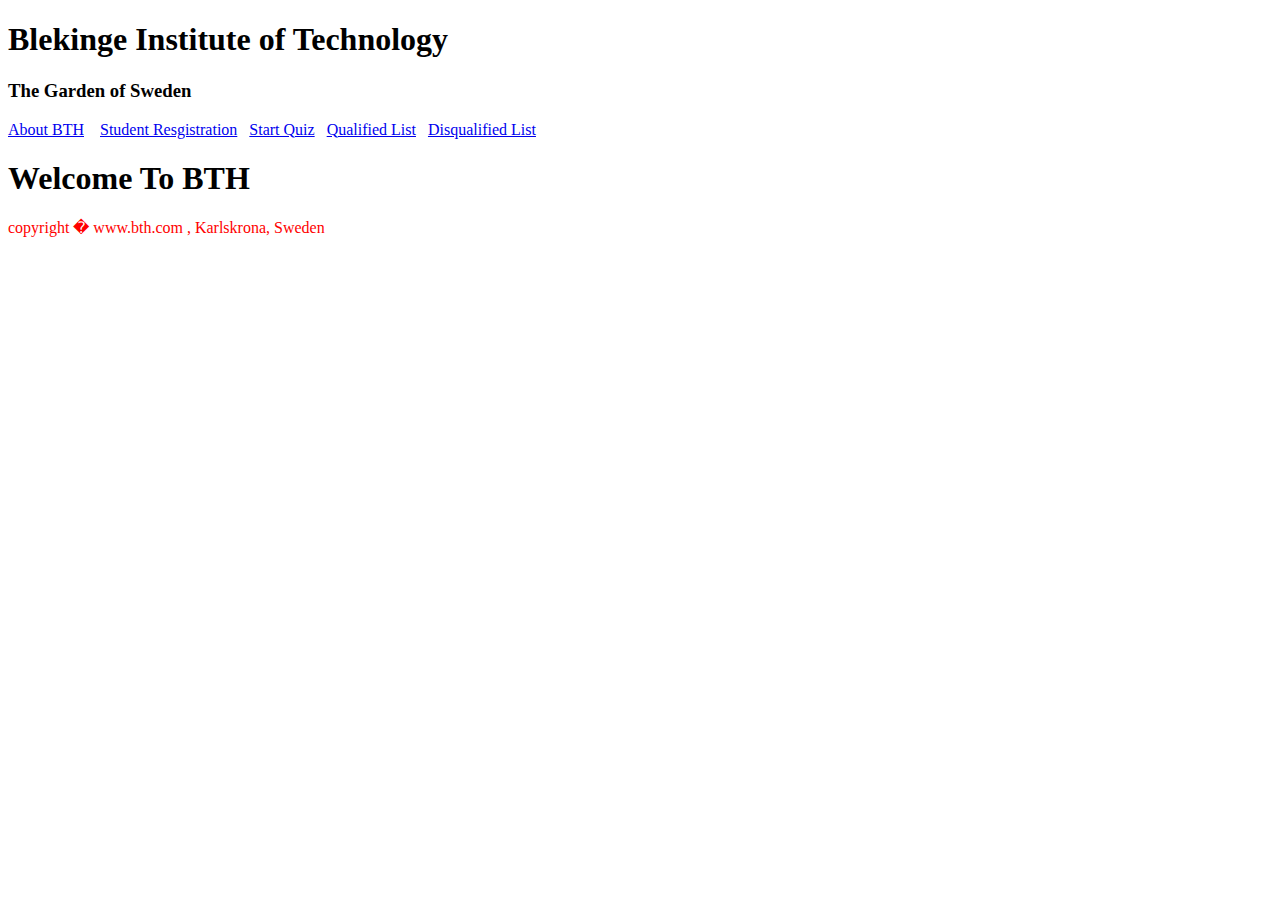
<file: index.html>
<!DOCTYPE html>
<head><title>Blekinge Institute of Technology</title>
<link href="bth.css" rel="stylesheet">
</head>

<header>
 <hgroup>
 <h1>Blekinge Institute of Technology</h1>
<h3>The Garden of Sweden</h3>
</hgroup>
<nav>
<a href=#>About BTH</a> &nbsp&nbsp
<a href=#>Student Resgistration</a>&nbsp&nbsp
<a href=#>Start Quiz</a>&nbsp&nbsp
<a href=#>Qualified List</a>&nbsp&nbsp
<a href=#>Disqualified List</a>&nbsp
</nav>
</header>
<section>
<article>
<h1>Welcome To BTH</h1>
</article>
</section>
<footer>
copyright �  www.bth.com , Karlskrona, Sweden
</footer>
</file>
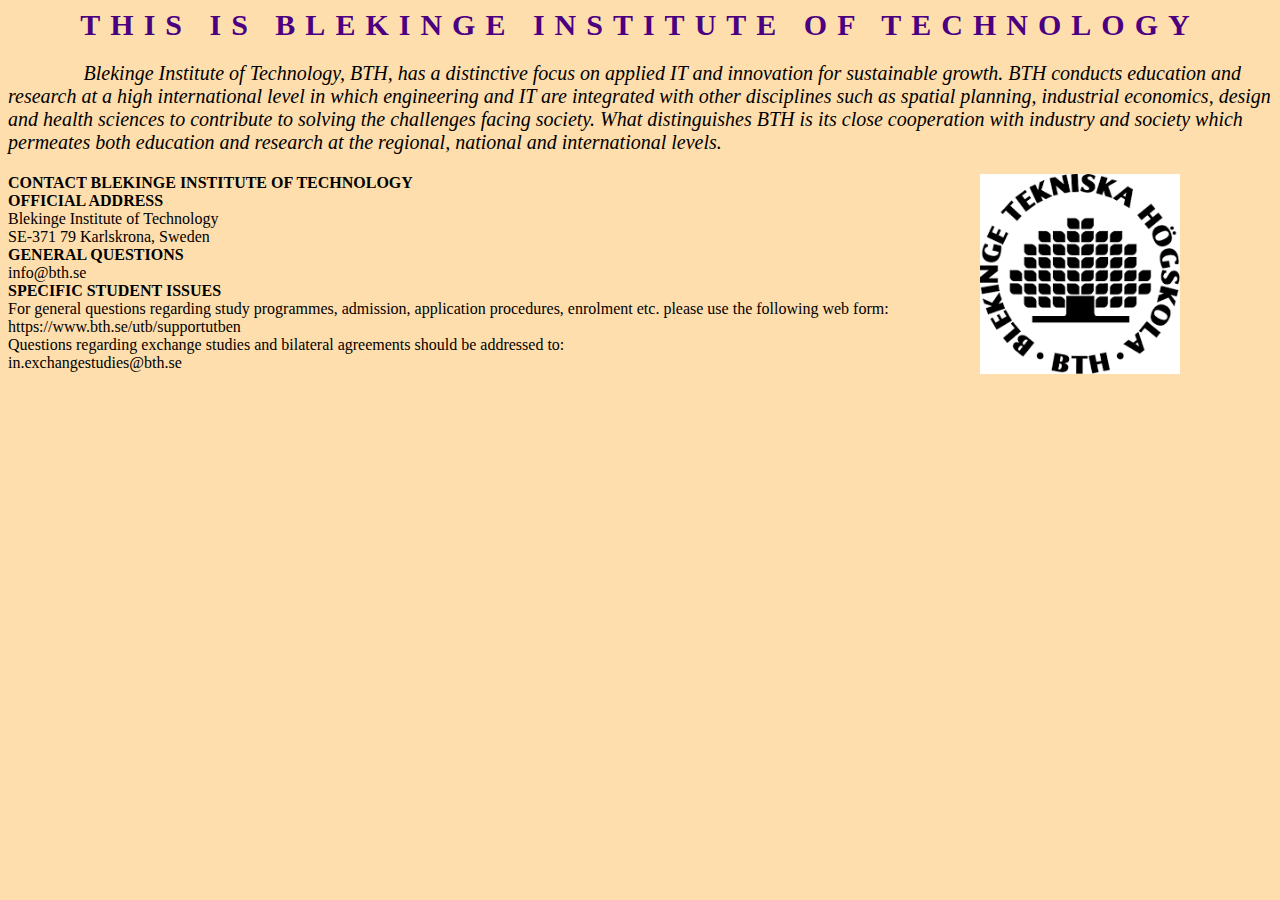
<file: about.html>
<link href="aboutc.css" rel="stylesheet">
<body >
<h1>THIS IS BLEKINGE INSTITUTE OF TECHNOLOGY</h1>
<p>Blekinge Institute of Technology, BTH, has a distinctive focus on applied IT and innovation for sustainable growth. BTH conducts education and research at a high international level in which engineering and IT are integrated with other disciplines such as spatial planning, industrial economics, design and health sciences to contribute to solving the challenges facing society.

What distinguishes BTH is its close cooperation with industry and society which permeates both education and research at the regional, national and international levels.
</p>
<img src=logo.png>
<b>CONTACT BLEKINGE INSTITUTE OF TECHNOLOGY</b><br>
<b>OFFICIAL ADDRESS</b><br>
Blekinge Institute of Technology<br>
SE-371 79 Karlskrona, Sweden<br>

<b>GENERAL QUESTIONS</b><br>
info@bth.se<br>

<b>SPECIFIC STUDENT ISSUES</b><br>
For general questions regarding study programmes, admission, application procedures, enrolment etc. please use the following web form:<br>

https://www.bth.se/utb/supportutben<br>

Questions regarding exchange studies and bilateral agreements should be addressed to:<br>

in.exchangestudies@bth.se<br>
</body>
</file>
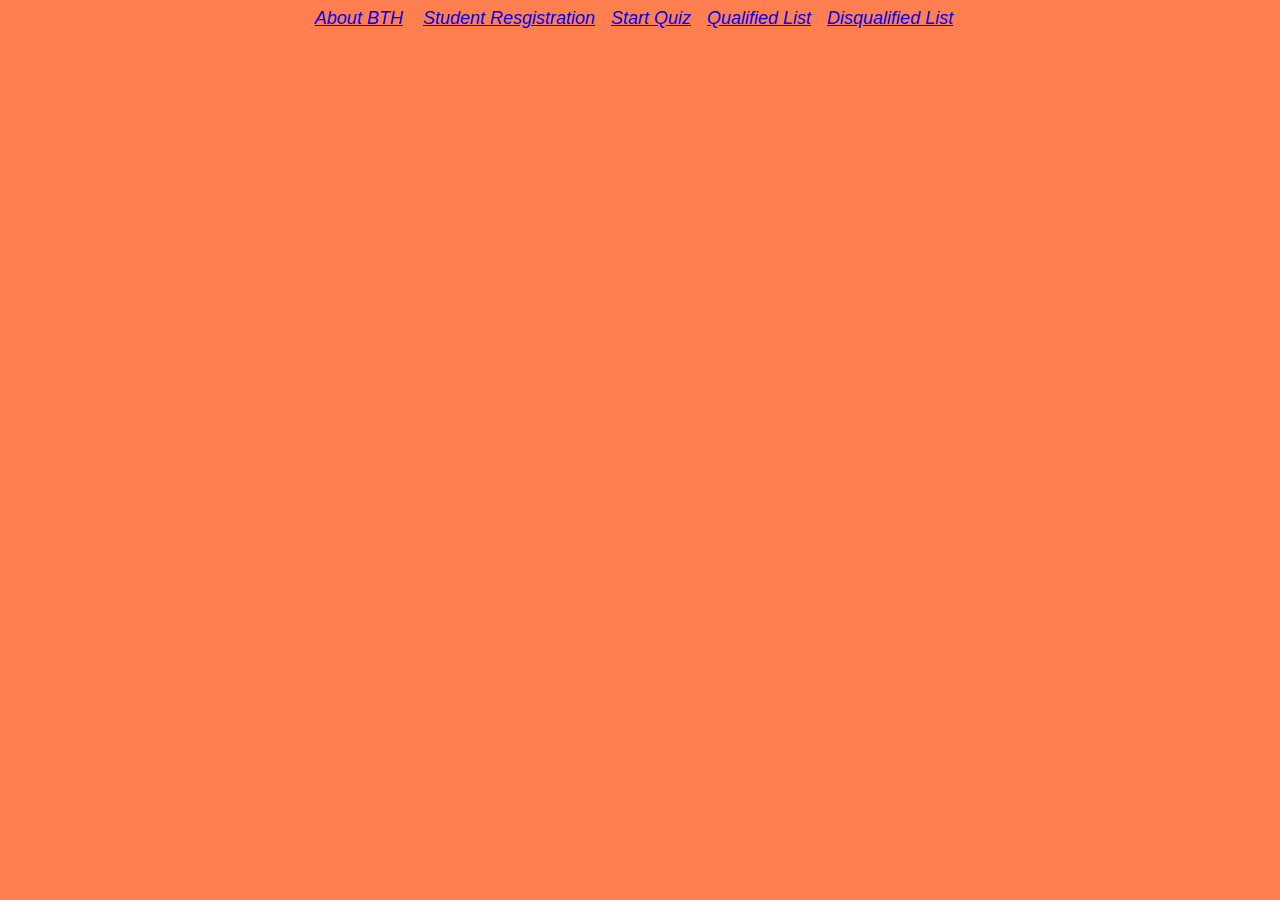
<file: frame3.html>
<link href="frame3c.css" rel="stylesheet">
<body>
<center>
<a href=about.html target=abc>About BTH</a> &nbsp&nbsp&nbsp
<a href=stureg.html target=abc>Student Resgistration</a>&nbsp&nbsp&nbsp
<a href=login.html target=abc>Start Quiz</a>&nbsp&nbsp&nbsp
<a href=#>Qualified List</a>&nbsp&nbsp&nbsp
<a href=#>Disqualified List</a>&nbsp&nbsp&nbsp
</center></body>
</file>
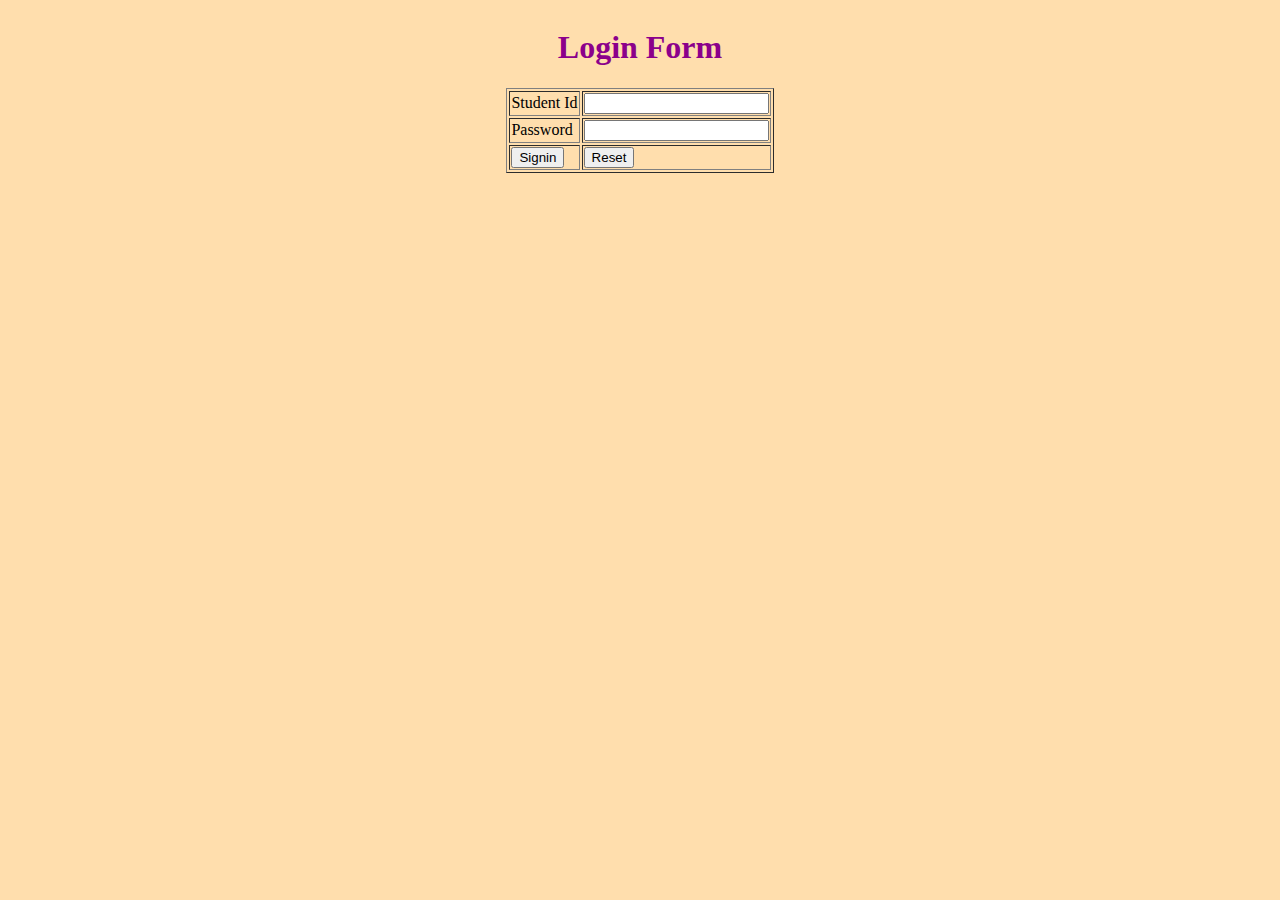
<file: login.html>
<link href="regc.css" rel="stylesheet">
<body>
<table align=center border=1>
<caption><h1>Login Form</h1></caption>
<tr > <td> Student Id</td> <td><input type=text></td> </tr>
<tr> <td>Password</td> <td > <input type=password></td></tr>
<tr> <td><input type=submit value=Signin> </td> <td><input type=reset> </td></tr>
</table>
</body>
</file>
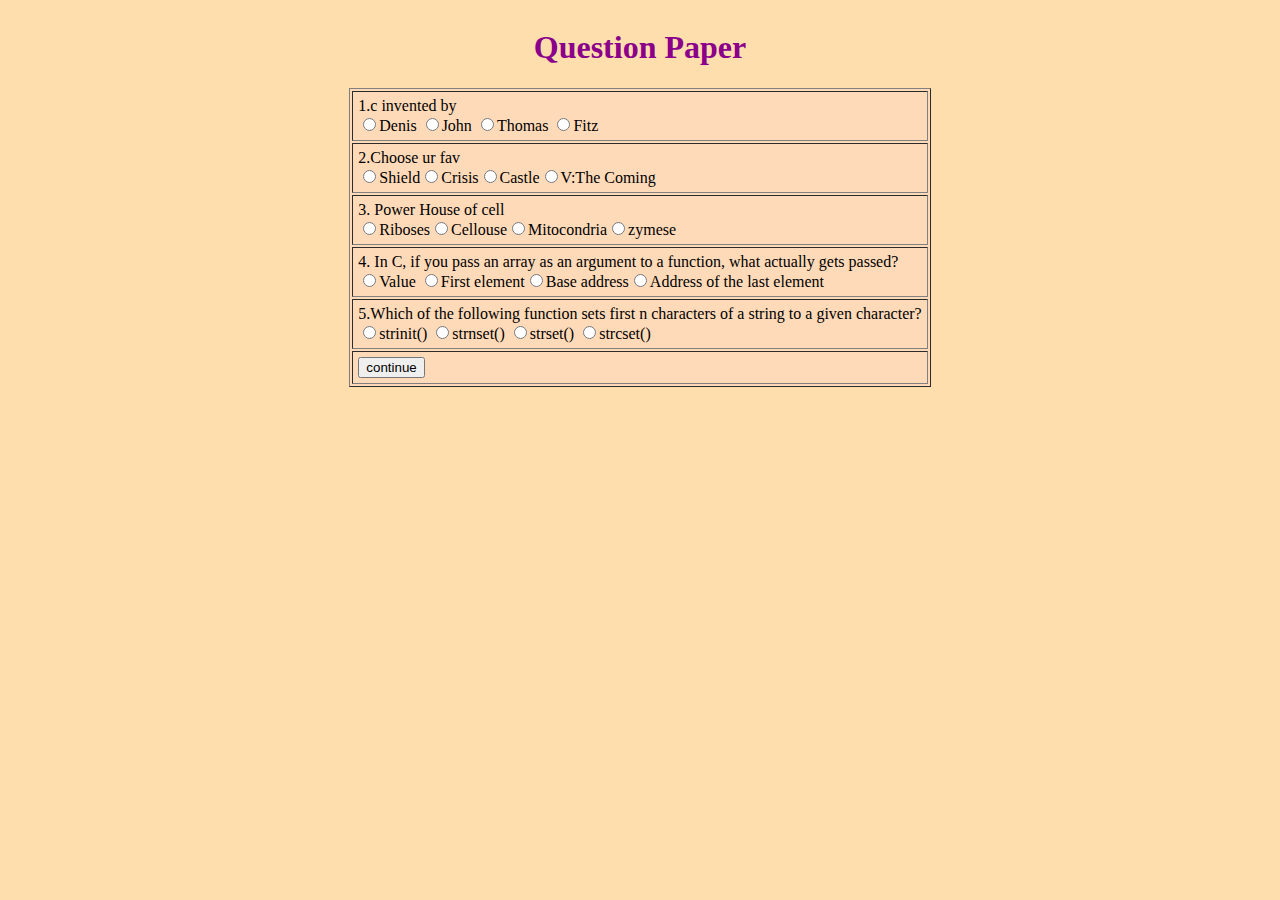
<file: que1.html>
<link href="quec.css" rel="stylesheet">
<body >
<table align=center  border=1 cellpadding=5px>
<caption><h1>Question Paper</h1></caption>
<tr> <td> 1.c invented by <br><input type =radio name=a>Denis  <input type =radio name=a>John <input type =radio name=a>Thomas <input type =radio name=a>Fitz </td></tr>
<tr> <td>2.Choose ur fav<br><input type =radio name=b>Shield<input type =radio name=b>Crisis<input type =radio name=b>Castle<input type =radio name=b>V:The Coming</td></tr>
<tr> <td>3. Power House of cell<br> <input type =radio name=c>Riboses<input type =radio name=c>Cellouse<input type =radio name=c>Mitocondria<input type =radio name=c>zymese</td></tr>
<tr> <td>4. 	
In C, if you pass an array as an argument to a function, what actually gets passed?<br> <input type =radio name=d>Value <input type =radio name=d>First element<input type =radio name=d>Base address<input type =radio name=d>Address of the last element</td></tr>
<tr> <td> 5.Which of the following function sets first n characters of a string to a given character? <br><input type =radio name=a>strinit()  <input type =radio name=a>strnset() <input type =radio name=a>strset() <input type =radio name=a>strcset() </td></tr>
<tr> <td> <input type=submit value=continue></td> </tr>
</table>
</body>
</file>
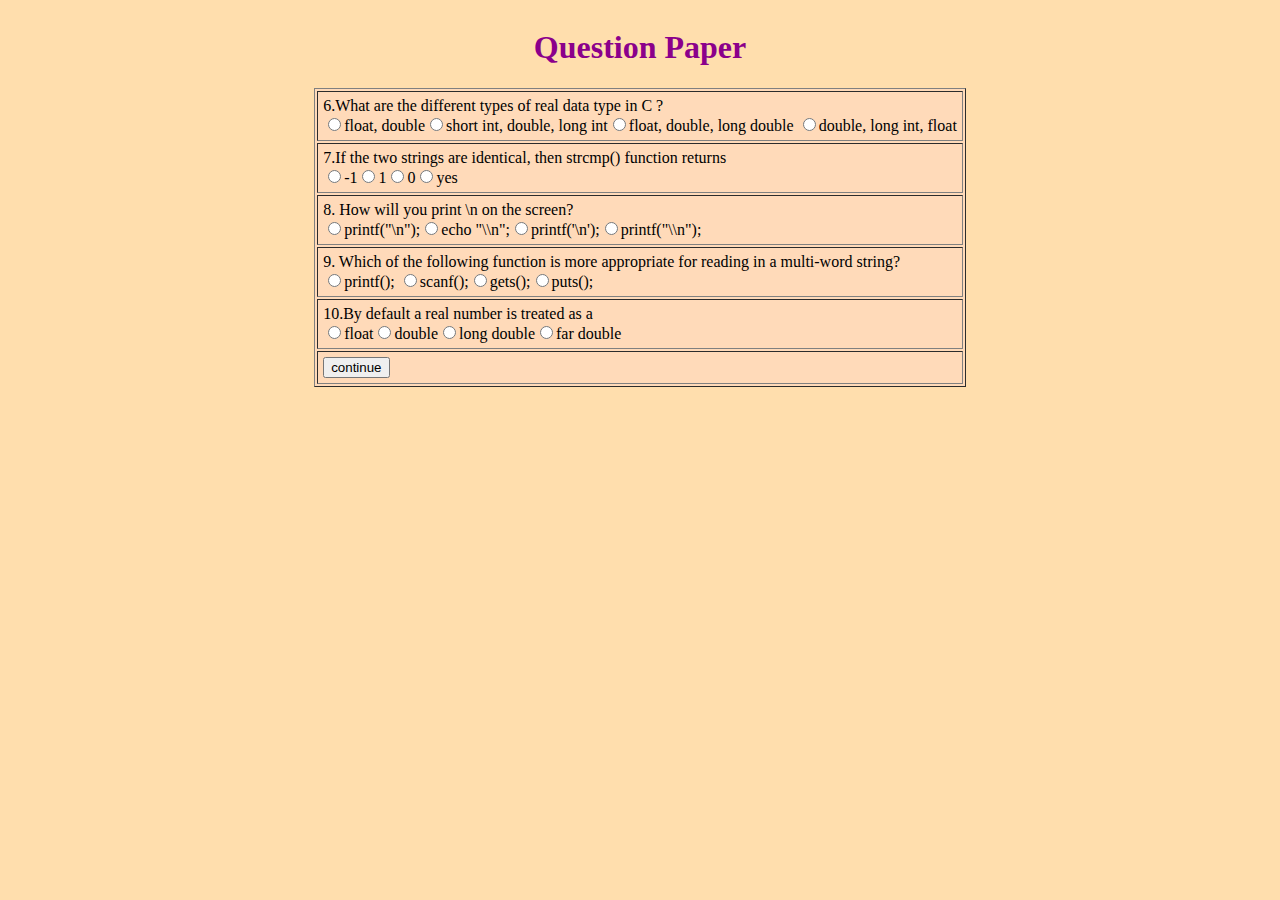
<file: que2.html>
<link href="quec.css" rel="stylesheet">
<body >
<table align=center  border=1 cellpadding=5px>
<caption><h1>Question Paper</h1></caption>
<tr> <td> 6.What are the different types of real data type in C ?<br><input type =radio name=a>float, double<input type =radio name=a>short int, double, long int<input type =radio name=a>float, double, long double <input type =radio name=a>double, long int, float </td></tr>
<tr> <td>7.If the two strings are identical, then strcmp() function returns<br><input type =radio name=b>-1<input type =radio name=b>1<input type =radio name=b>0<input type =radio name=b>yes</td></tr>
<tr> <td>8. How will you print \n on the screen?<br> <input type =radio name=c>printf("\n");<input type =radio name=c>echo "\\n";<input type =radio name=c>printf('\n');<input type =radio name=c>printf("\\n");</td></tr>
<tr> <td>9. 	
Which of the following function is more appropriate for reading in a multi-word string?<br> <input type =radio name=d>printf(); <input type =radio name=d>scanf();<input type =radio name=d>gets();<input type =radio name=d>puts();</td></tr>
<tr> <td>10.By default a real number is treated as a<br> <input type =radio name=c>float<input type =radio name=c>double<input type =radio name=c>long double<input type =radio name=c>far double</td></tr>
<tr> <td> <input type=submit value=continue></td> </tr>
</table>
</body>
</file>
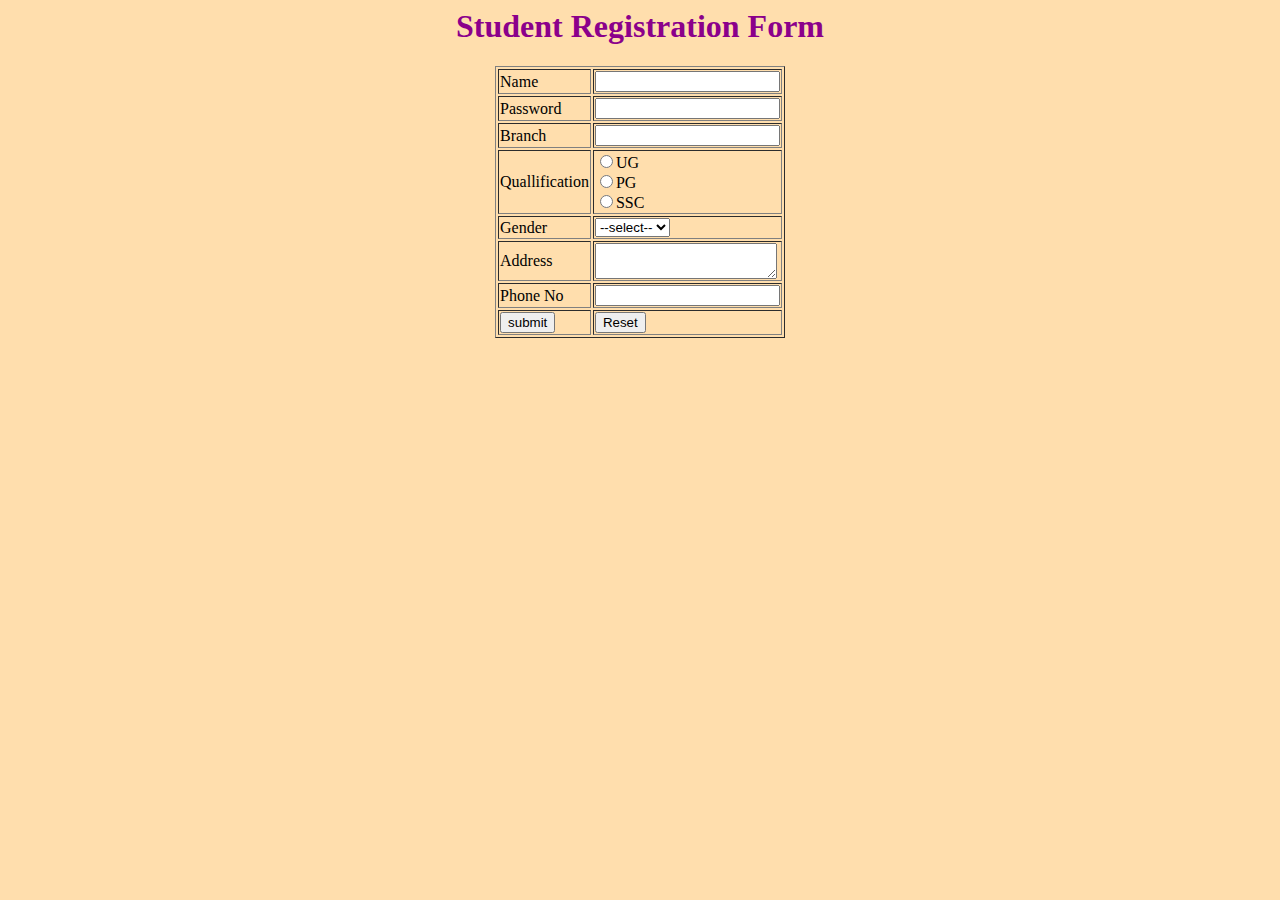
<file: stureg.html>
<link href="regc.css" rel="stylesheet">
<body >
<table border=1 align=center >
<h1>Student Registration Form</h1>
<tr><td>Name</td><td><input type=text></td></tr>
<tr><td>Password</td><td><input type=password></td></tr>
<tr><td>Branch</td><td><input type=text></td></tr>
<tr><td>Quallification</td><td><input type=radio name=g>UG<br><input type=radio name=g>PG<br><input type=radio name=g>SSC</td></tr>
<tr><td>Gender</td><td><select><option>--select--</option><br><option>Male</option><br><option>Female</option></select></td></tr>
<tr><td>Address</td><td><textarea></textarea></td></tr>
<tr><td>Phone No</td><td><input type=text></td></tr>
<tr><td><input type=submit value=submit></td><td><input type=reset></td></tr>
</file>
<file: bth.css>
body
{
background-image:url('E:\satyams programs\html\online quiz website\uni.jpg');
background-repeat:no-repeat;
 
}
footer
{
color:red;
}
</file>
<file: aboutc.css>
h1
{
text-align:center;
letter-spacing:10px;
color:indigo   ;
font-size:30px;

}
p
{
text-indent:2cm;
font-size:20;
font-style:italic;
}
body
{
 background-color:NavajoWhite   ;
  
}
img
{
position:absolute;
right:100px;
width: 200px;
  height: 200px;
  }
</file>
<file: frame3c.css>
body
{
 background-color:Coral  ;
   
}
a
{
font-family:arial;
font-size:18px;
font-style:italic;
}
</file>
<file: regc.css>
body
{
 background-color:NavajoWhite  ;
  
}
h1
{
text-align:center;
color:DarkMagenta;
}
</file>
<file: quec.css>
body
{
 background-color:NavajoWhite  ;
  
}
h1
{
text-align:center;
color:DarkMagenta;
}
table
{
background-color:PeachPuff ;

}
</file>
